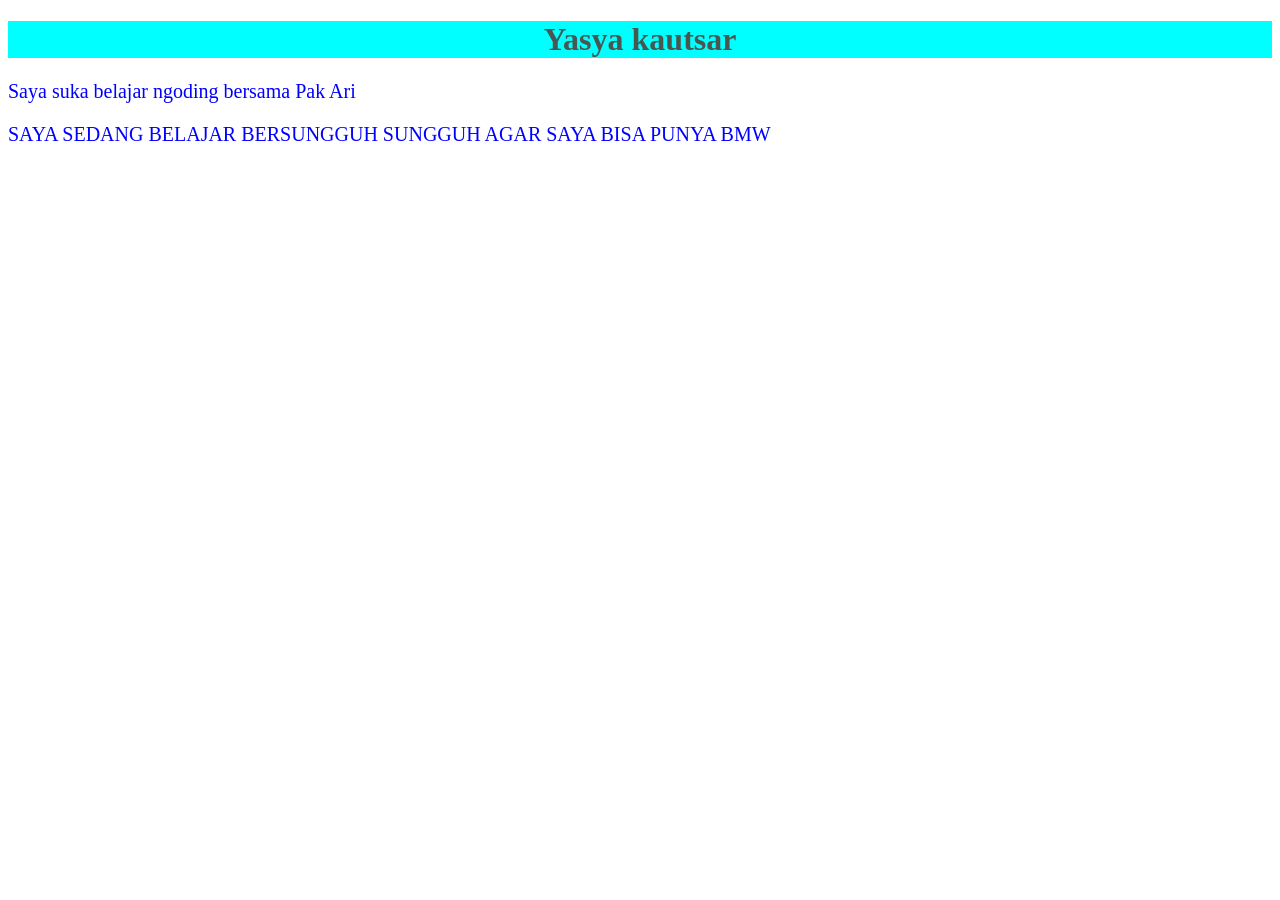
<file: jobsheet_1/index.html>
<!DOCTYPE html>
<html lang="en">
<head>
    <meta charset="UTF-8">
    <meta name="viewport" content="width=device-width, initial-scale=1.0">
    <title>Document</title>
    <link rel="stylesheet" href="style.css">
</head>
<body>
    <h1 id="nama">Yasya kautsar</h1>
        <p class="bio">Saya suka belajar ngoding bersama Pak Ari</p>
        <p class="bio">SAYA SEDANG BELAJAR BERSUNGGUH SUNGGUH AGAR SAYA BISA PUNYA BMW</p>
        
</body>
</html>
</file>
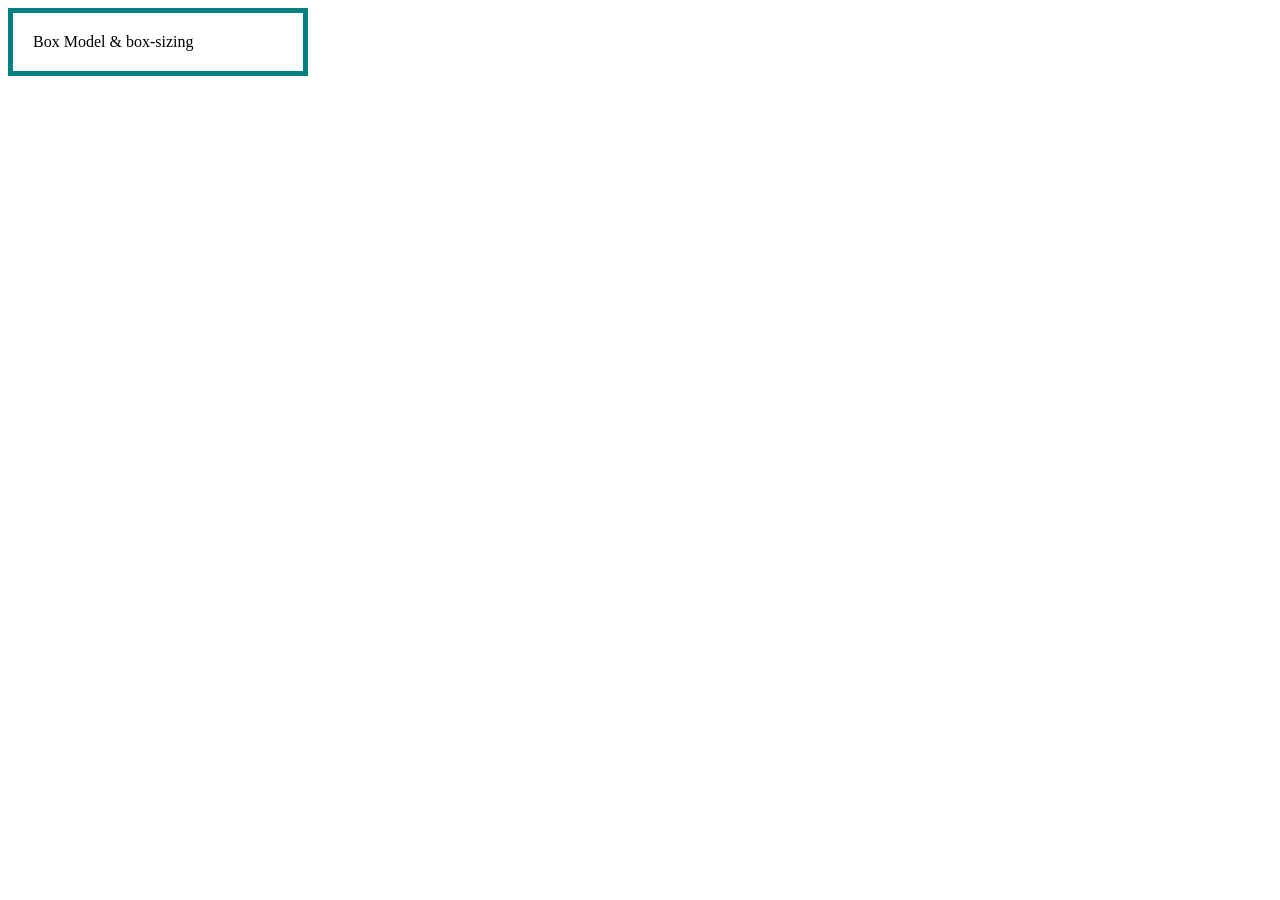
<file: layout_1/index.html>
<!DOCTYPE html>
<html lang="en">
<head>
    <meta charset="UTF-8">
    <meta name="viewport" content="width=device-width, initial-scale=1.0">
    <title>Document</title>
    <link rel="stylesheet" href="style.css">
</head>
<body>
    <div class="kotak">
        Box Model & box-sizing
    </div>

</body>
</html>
</file>
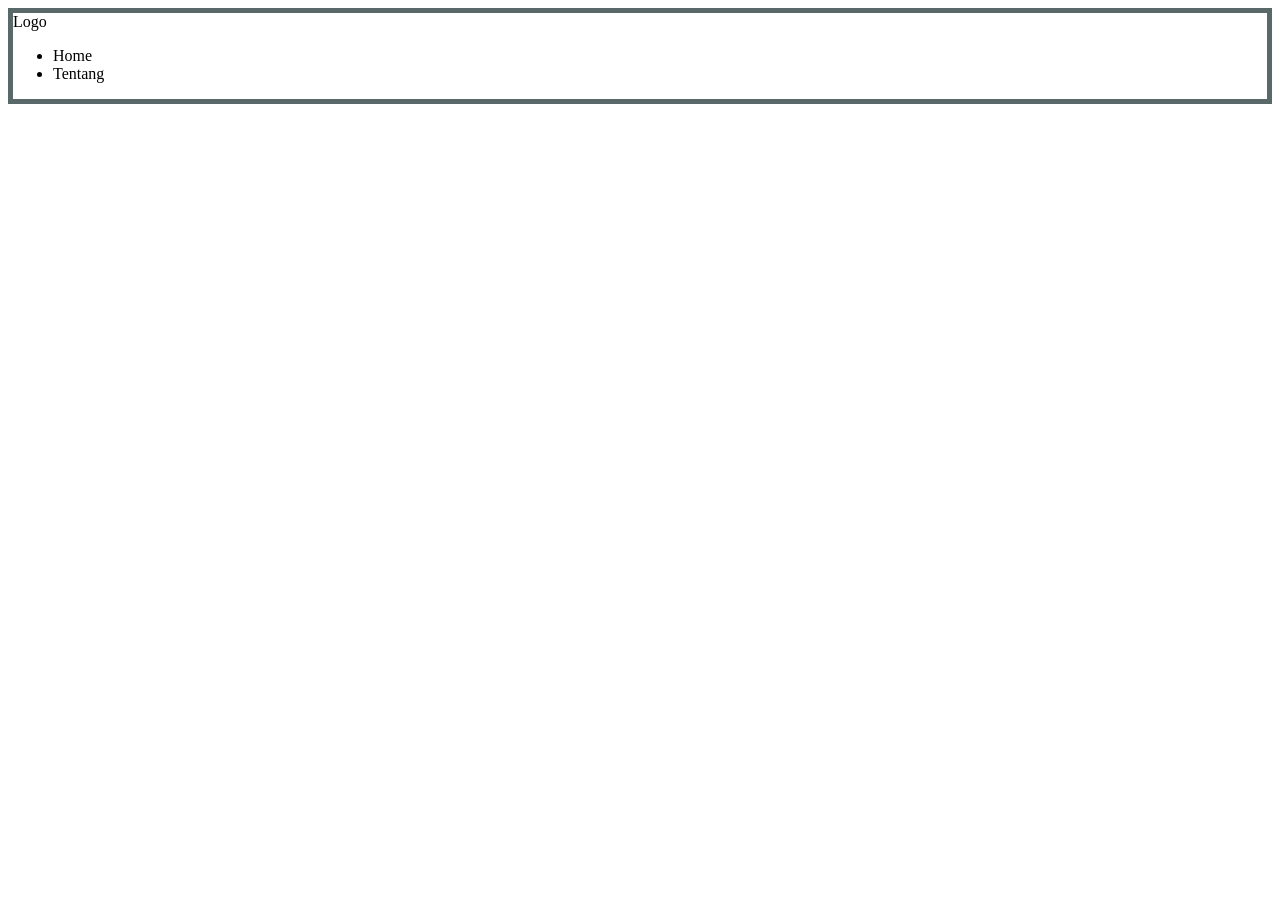
<file: layout_2/index.html>
<!DOCTYPE html>
<html lang="en">
<head>
    <meta charset="UTF-8">
    <meta name="viewport" content="width=device-width, initial-scale=1.0">
    <title>Document</title>
    <link rel="stylesheet" href="style.css">
</head>
<body>
    <nav class="navbar">
        </div>Logo</div>
    <ul>
            <li>Home</li>
            <li>Tentang</li>
            
    </ul>
    </nav>
</body>
</html>
</file>
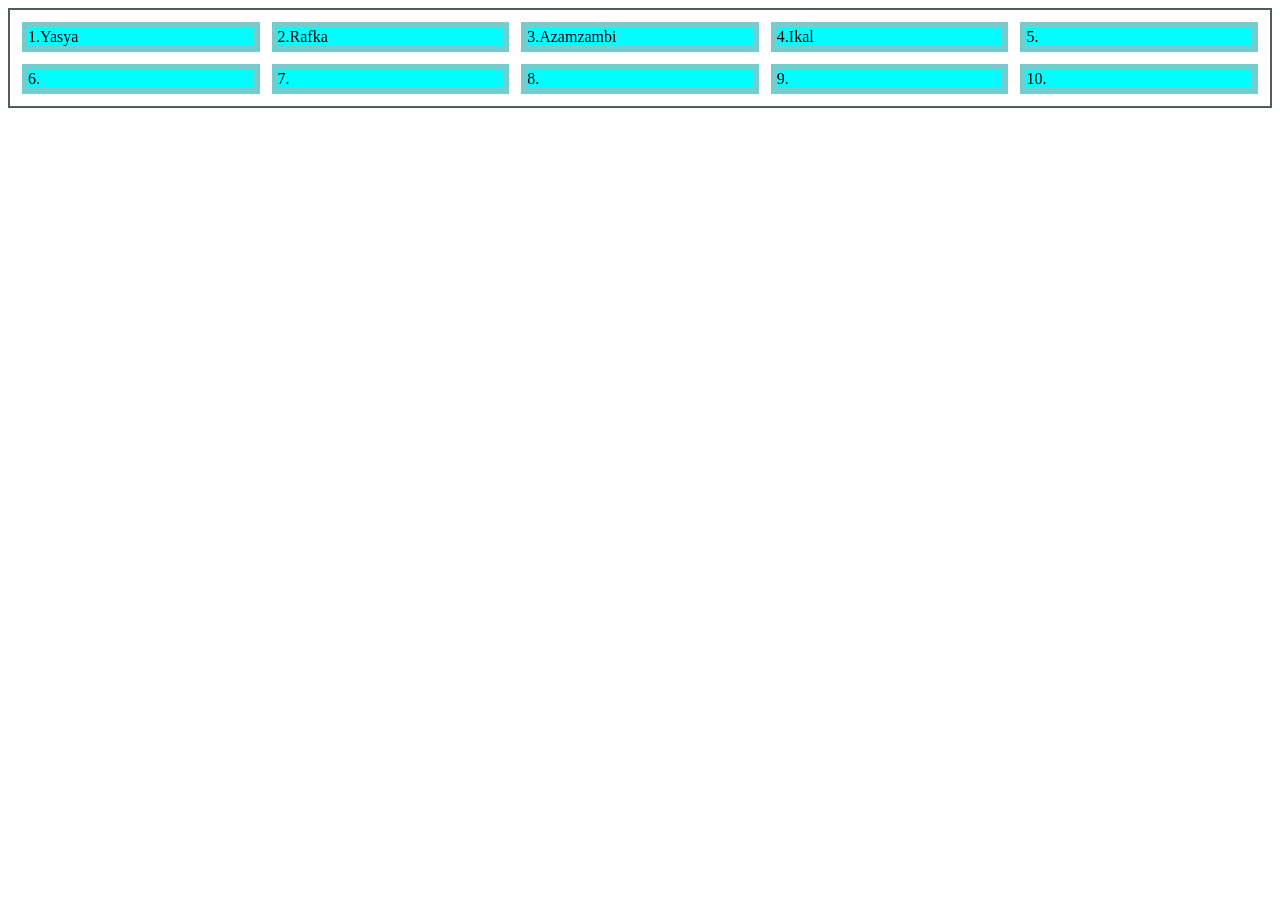
<file: layout_3/index.html>
<!DOCTYPE html>
<html lang="en">
<head> 
    <meta charset="UTF-8">
    <meta name="viewport" content="width=device-width, initial-scale=1.0">
    <title>CSS Grid</title>
    <link rel="stylesheet" href="style.css">
</head>
<body>
    <div class="geleri">
        
            <div>1.Yasya</div>
            <div>2.Rafka</div>
            <div>3.Azamzambi</div>
            <div>4.Ikal</div>
            <div>5.</div>
            <div>6.</div>
            <div>7.</div>
            <div>8.</div>
            <div>9.</div>
            <div>10.</div>
    </div>
</body>
</html>
</file>
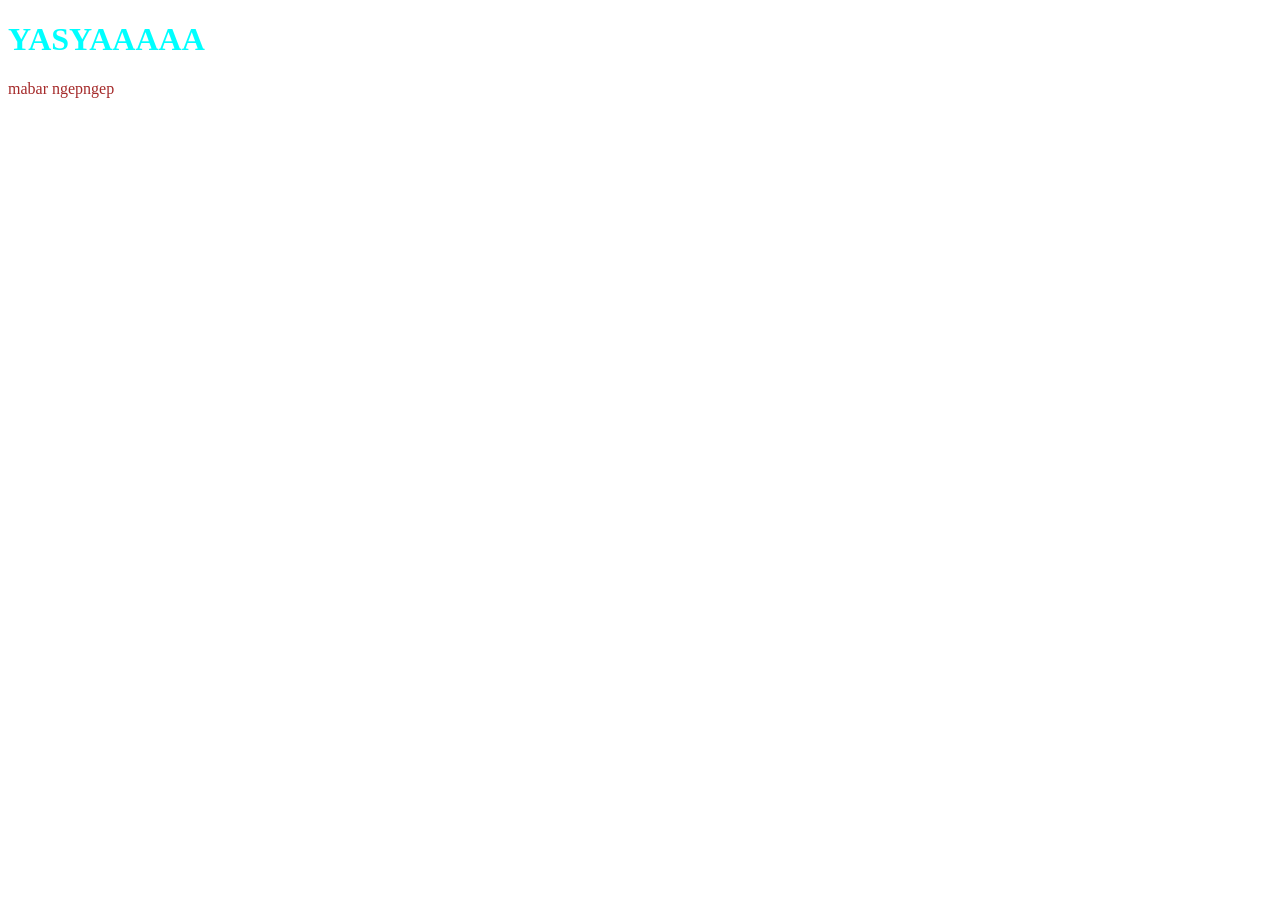
<file: exsternal.html>
<!DOCTYPE html>
<html lang="en">
<head>
    <meta charset="UTF-8">
    <meta name="viewport" content="width=device-width, initial-scale=1.0">
    <title>Document</title>
    <link rel="stylesheet" href="style.css">
</head>
<body>
    <h1>YASYAAAAA</h1>
    <P>mabar ngepngep</P>
</body>
</html>
</file>
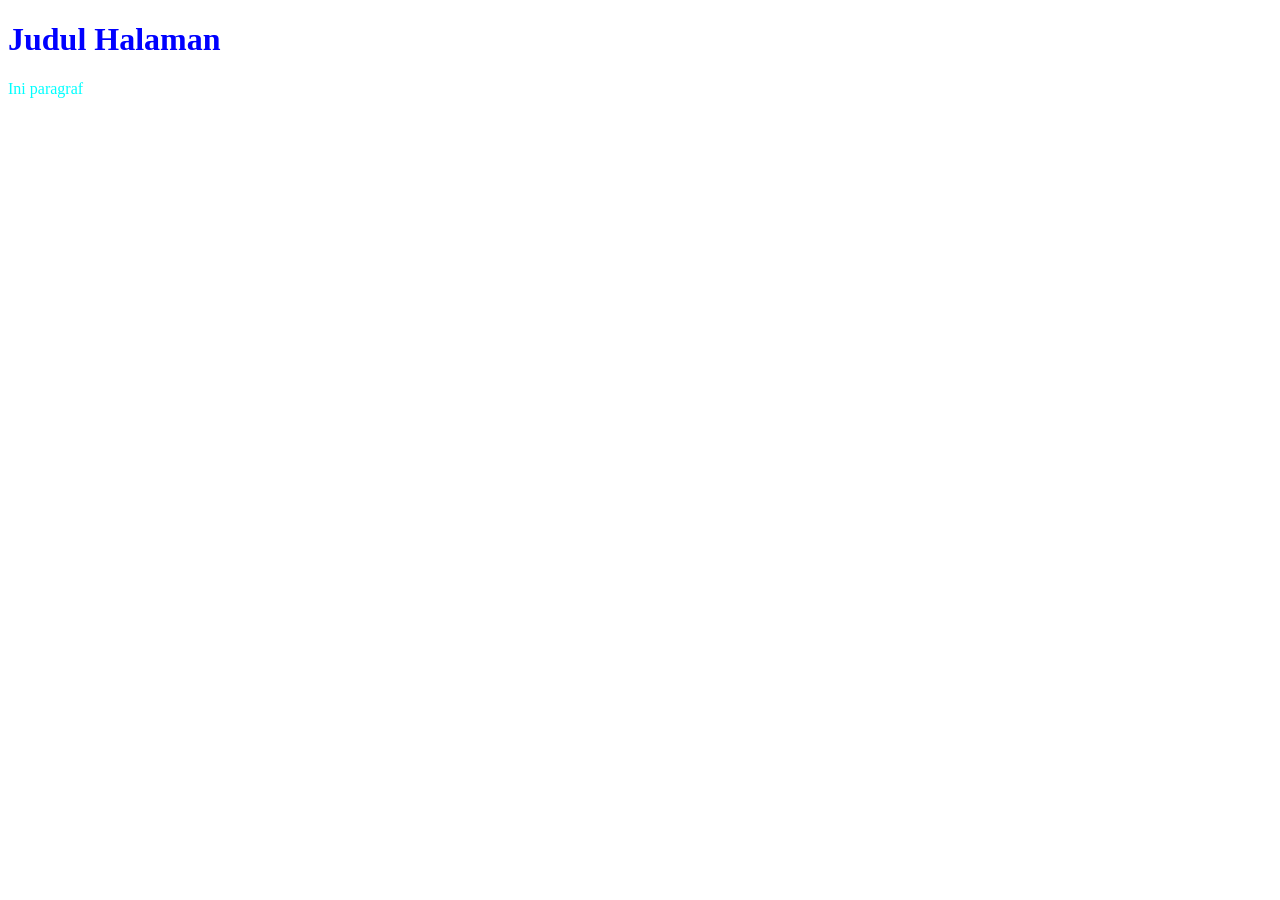
<file: inline.html>
<!DOCTYPE html>
<html lang="en">
<head>
    <meta charset="UTF-8">
    <meta name="viewport" content="width=device-width, initial-scale=1.0">
    <title>Document</title>
</head>
<body>
    <h1 style="color: blue;">Judul Halaman</h1>
    <p style="color: aqua;">Ini paragraf</p>
</body>
</html>
</file>
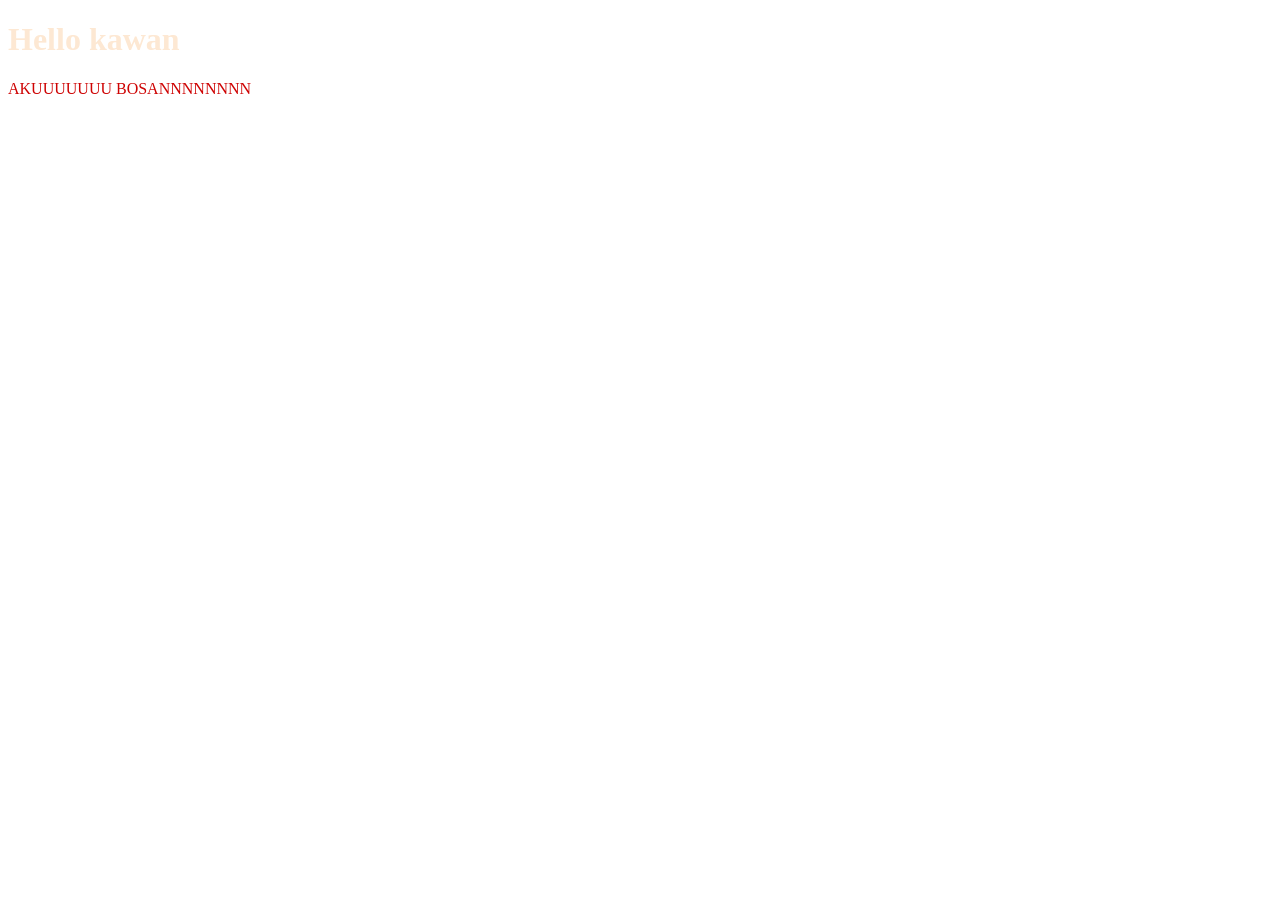
<file: internal.html>
<!DOCTYPE html>
<html lang="en">
<head>
    <meta charset="UTF-8">
    <meta name="viewport" content="width=device-width, initial-scale=1.0">
    <title>Document</title>
    <style>
        h1 {
            color:rgb(253, 232, 211);
        }
        p {
            color:#ce0303;
        }
    </style>
</head>
<body>
    <h1>Hello kawan</h1>
    <p>AKUUUUUUU BOSANNNNNNNN</p>
</body>
</html>
</file>
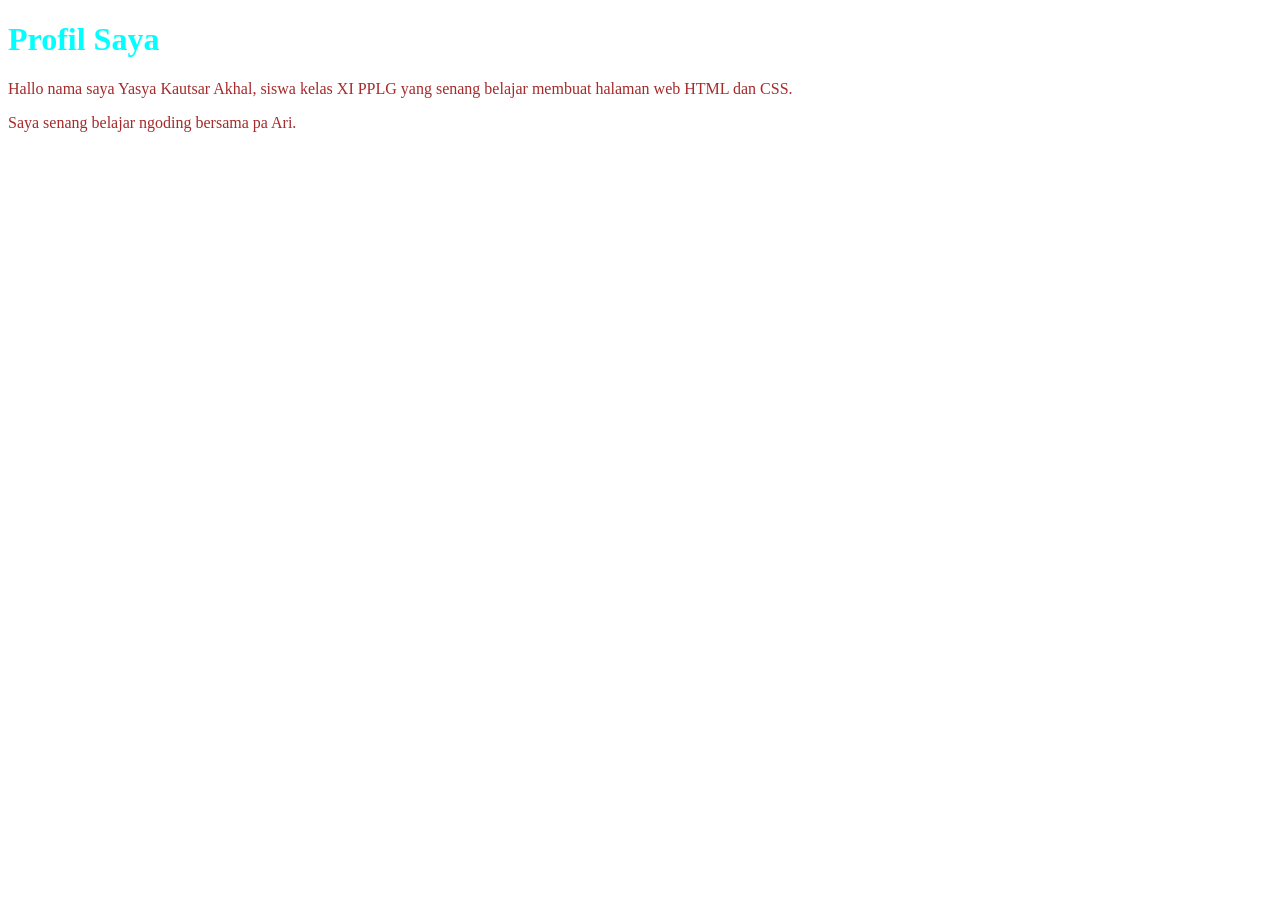
<file: typogrpy.html>
<!DOCTYPE html>
<html lang="en">
<head>
    <meta charset="UTF-8">
    <meta name="viewport" content="width=device-width, initial-scale=1.0">
    <title>Document</title>
    <link rel="stylesheet" href="style.css">
</head>
<body>
    <h1>Profil Saya</h1>
    <p>
        Hallo nama saya Yasya Kautsar Akhal, siswa kelas XI PPLG yang senang belajar membuat halaman web HTML dan CSS.
    </p>
    <p>Saya senang belajar ngoding bersama pa Ari.</p>
    <br>
</body>
</html>
</file>
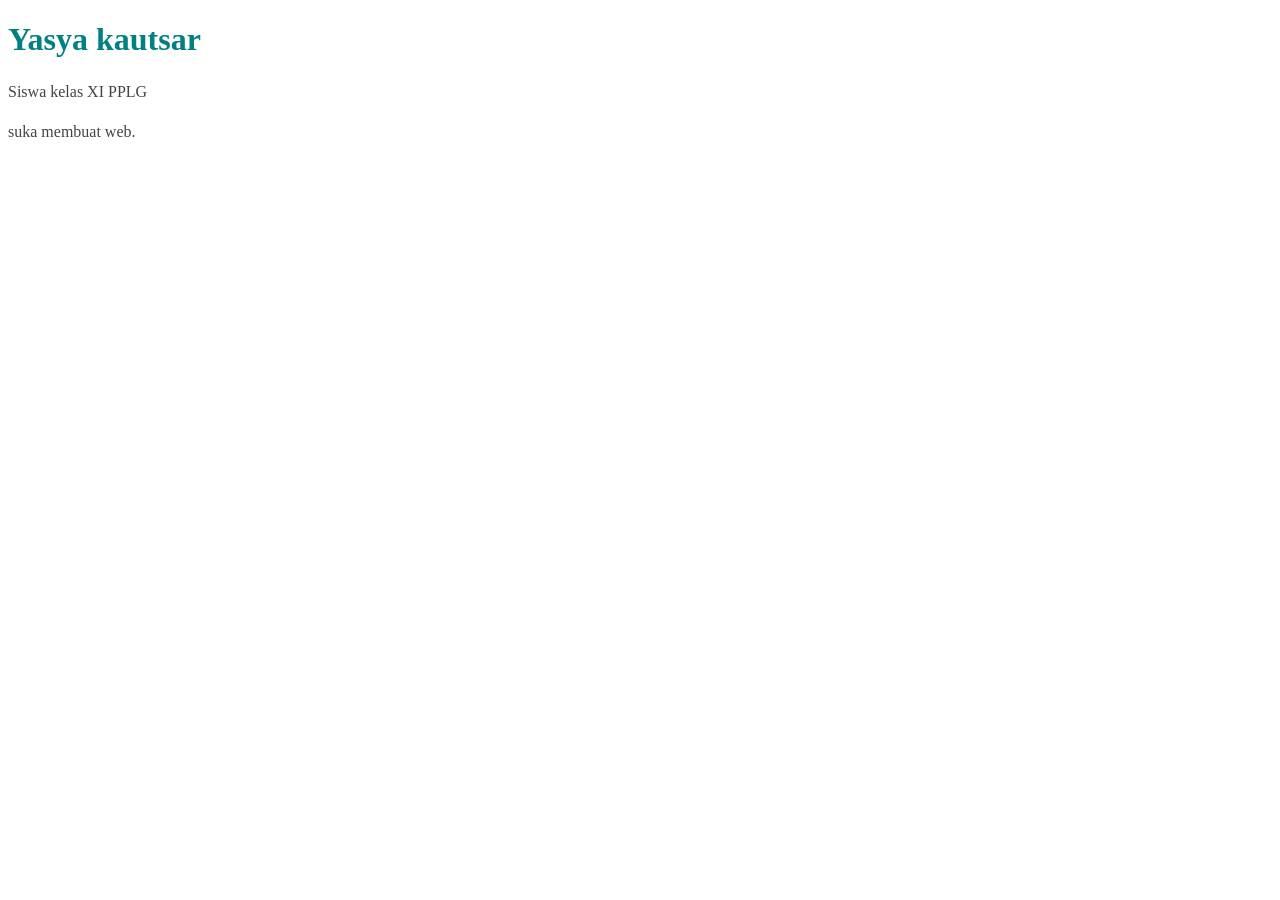
<file: yasya.html>
<!DOCTYPE html>
<html lang="en">
<head>
    <meta charset="UTF-8">
    <meta name="viewport" content="width=device-width, initial-scale=1.0">
    <title>Document</title>
    <link rel="stylesheet" href="yasya.css">
</head>
<body>
    <h1 id="nama">
        Yasya kautsar
    </h1>
    <p class="bio">
        Siswa kelas XI PPLG
    </p>
    <p class="bio">
        suka membuat web.
    </p>
</body>
</html>
</file>
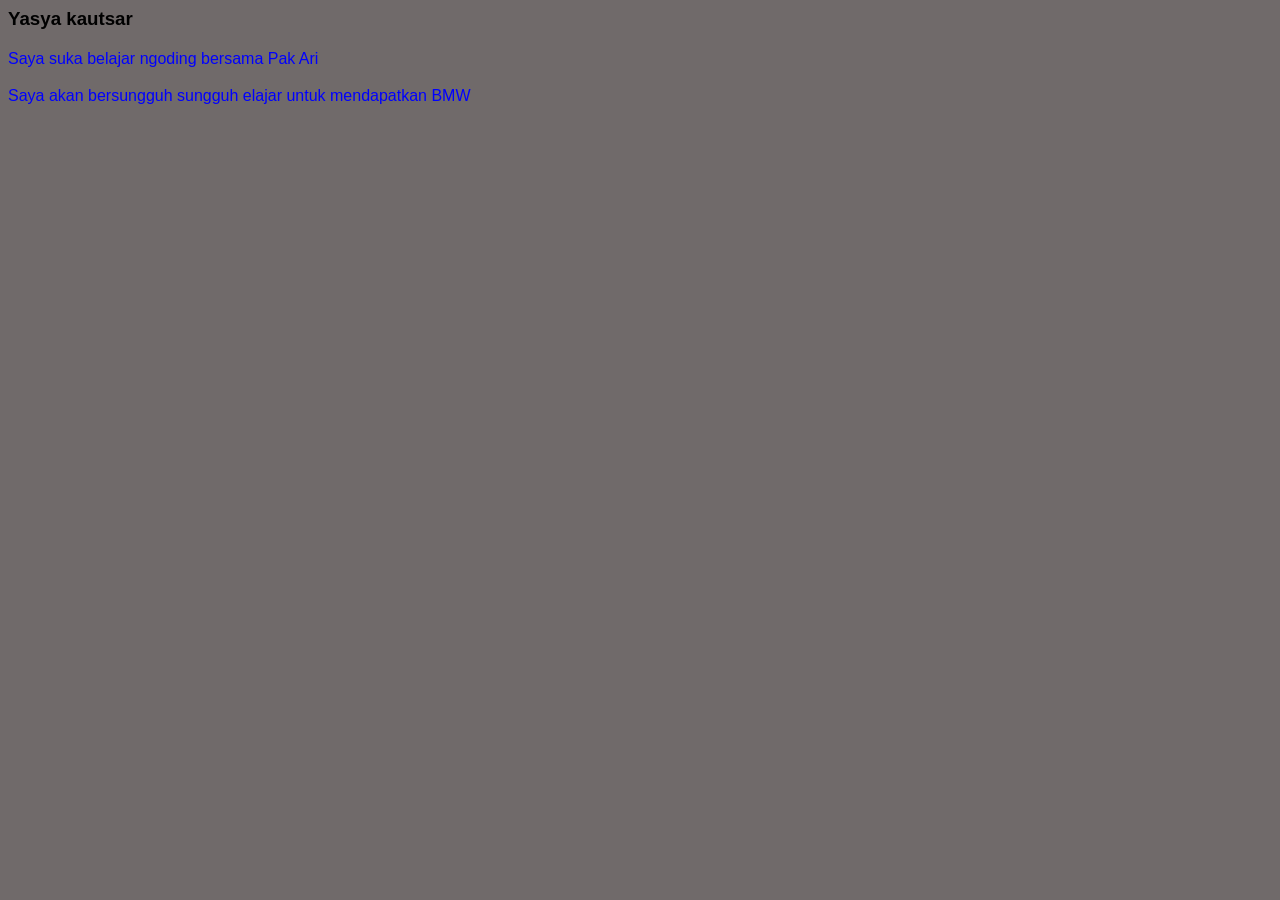
<file: jobsheet_2/indek.html>
<html lang="en">
<head>
    <meta charset="UTF-8">
    <meta name="viewport" content="width=device-width, initial-scale=1.0">
    <title>Document</title>
    <link rel="stylesheet" href="style.css">
</head>
<body>
    <h3>Yasya kautsar</h3>
        <p class="bio">Saya suka belajar ngoding bersama Pak Ari</p>
        <p class="bio">Saya akan bersungguh sungguh elajar untuk mendapatkan  BMW</p>
</body>
</html>
</file>
<file: jobsheet_1/style.css>
#nama {
    color: rgb(73, 87, 82);
    text-align: center;
    background-color: aqua;
    font-weight: bold;
}
.bio {
    color: blue;
    text-align: left;
}
p {
    font-size: 20px;
    color: #555;}
</file>
<file: layout_1/style.css>
.kotak{
    box-sizing: border-box;
    width: 300px;
    padding: 20px;
    border: 5px solid teal;
}
</file>
<file: layout_2/style.css>
.navbar{
    display: block;
    border: 5px solid rgb(89, 104, 104);
    justify-content: space-between;
    align-items: center;
    gap: 6px;
}
</file>
<file: layout_3/style.css>
.geleri{
    display: grid;
    border: 2px solid rgb(81, 92, 92);
    grid-template-columns: repeat(5, 1fr);
    gap: 12px;
    padding: 12px;
}
.geleri div{
    border: 6px solid rgb(117, 204, 207);
    background-color: aqua;
}
</file>
<file: style.css>
h1 {
    color: aqua;
}
p {
    color: brown;
}
</file>
<file: yasya.css>
p {
    font-size: 16px;
}

.bio {
    color: #444;
    line-height: 1.5;
}

#nama {
    color: teal;
}
</file>
<file: jobsheet_2/style.css>
body {
    font-family: 'Segoe UI', sans-serif;
    background-color: #706a6a;
}

h1 {
    font-size: 32px;
    font-weight: 700;
    text-align: center;
    color: #283031;
}

p {
    font-size: 16px;
    line-height: 1.6;
    text-align: justify;
}

p {
    font-size: 16px;
    line-height: 1.3;
    text-align: justify;
}

.bio {
    
    color: blue;
    text-align: left;
}
</file>
